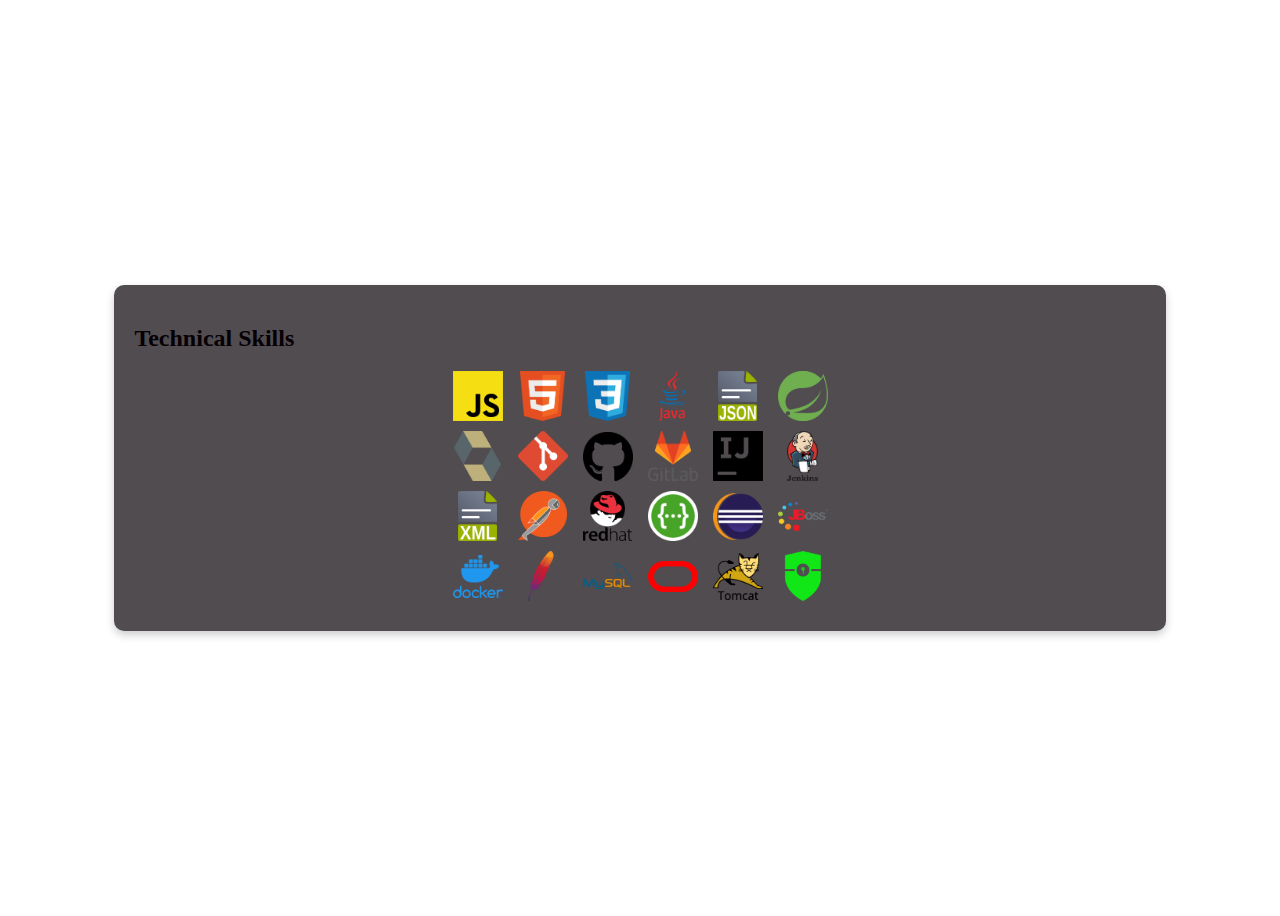
<file: sample.html>
<!DOCTYPE html>
<html lang="en">
<head>
  <meta charset="UTF-8">
  <meta name="viewport" content="width=device-width, initial-scale=1.0">
  <title>Technical Skills Card with Fading Tiles</title>
  <style>
   

    #techCard {
      display: flex;
      justify-content: center;
      align-items: center;
      min-height: 100vh;
    }

    .card1 {
      width: 80%;
      margin: auto;
      background-color: #fff;
      border-radius: 10px;
      box-shadow: 0 4px 8px rgba(0, 0, 0, 0.2);
      position: relative;
      overflow: hidden;
      padding: 20px;
    }

    .tile-container {
      display: grid;
      grid-template-columns: repeat(4, 1fr);
      grid-template-rows: repeat(4, 1fr);
      width: 100%;
      height: 100%;
      position: absolute;
      top: 0;
      left: 0;
      z-index: 0; /* Tiles behind content */
    }

    .tile {
      background-color: rgb(7, 0, 6);
      opacity: 0.7;
      animation: continuousFade 2s ease-in-out infinite;
      animation-delay: calc(var(--i) * 0.1s); /* Staggered delay */
    }

    .tile:nth-child(1) { --i: 1; }
    .tile:nth-child(2) { --i: 2; }
    .tile:nth-child(3) { --i: 3; }
    .tile:nth-child(4) { --i: 4; }
    .tile:nth-child(5) { --i: 5; }
    .tile:nth-child(6) { --i: 6; }
    .tile:nth-child(7) { --i: 7; }
    .tile:nth-child(8) { --i: 8; }
    .tile:nth-child(9) { --i: 9; }
    .tile:nth-child(10) { --i: 10; }
    .tile:nth-child(11) { --i: 11; }
    .tile:nth-child(12) { --i: 12; }
    .tile:nth-child(13) { --i: 13; }
    .tile:nth-child(14) { --i: 14; }
    .tile:nth-child(15) { --i: 15; }
    .tile:nth-child(16) { --i: 16; }

    @keyframes continuousFade {
      0% {
        opacity: 0.7;
        transform: scale(1);
      }
      50% {
        opacity: 0.2;
        transform: scale(0.95);
      }
      100% {
        opacity: 0.7;
        transform: scale(1);
      }
    }
    .dock, .dock1 {
      display: flex;
      justify-content: center;
      gap: 15px;
      margin: 10px 0;
      flex-wrap: wrap;
      z-index: 1; /* Above tiles */
      position: relative;
    }

    .dock img, .dock1 img {
      width: 50px;
      height: 50px;
      object-fit: contain;
    }
  </style>
</head>
<body>
  <section id="techCard">
    <div class="card1">
      <div class="tile-container">
        <div class="tile"></div>
        <div class="tile"></div>
        <div class="tile"></div>
        <div class="tile"></div>
        <div class="tile"></div>
        <div class="tile"></div>
        <div class="tile"></div>
        <div class="tile"></div>
        <div class="tile"></div>
        <div class="tile"></div>
        <div class="tile"></div>
        <div class="tile"></div>
        <div class="tile"></div>
        <div class="tile"></div>
        <div class="tile"></div>
        <div class="tile"></div>
      </div>
      <h2 class="exp">Technical Skills</h2>

      <p></p>
      <div class="dock">
        <img src="Resource/js.png" alt="JavaScript">
        <img src="Resource/html.png" alt="HTML">
        <img src="Resource/css.png" alt="CSS">
        <img src="Resource/java.png" alt="Java">
        <img src="Resource/json.png" alt="JSON">
        <img src="Resource/spring.png" alt="Spring">
      </div>
      <div class="dock">
        <img src="Resource/hibernate.png" alt="Hibernate">
        <img src="Resource/git.png" alt="Git">
        <img src="Resource/github.png" alt="GitHub">
        <img src="Resource/gitlab.png" alt="GitLab">
        <img src="Resource/intellijidea.png" alt="IntelliJ IDEA">
        <img src="Resource/jenkins.png" alt="Jenkins">
      </div>
      <div class="dock1">
        <img src="Resource/xml.png" alt="XML">
        <img src="Resource/postman.png" alt="Postman">
        <img src="Resource/redhat.png" alt="Red Hat">
        <img src="Resource/swagger.png" alt="Swagger">
        <img src="Resource/eclipse.png" alt="Eclipse">
        <img src="Resource/jboss.png" alt="JBoss">
      </div>
      <div class="dock1">
        <img src="Resource/docker.png" alt="Docker">
        <img src="Resource/maven.png" alt="Maven">
        <img src="Resource/mysql.png" alt="MySQL">
        <img src="Resource/oracle.png" alt="Oracle">
        <img src="Resource/tomcat.png" alt="Tomcat">
        <img src="Resource/springsecurity.png" alt="Spring Security">
      </div>
    </div>
  </section>
</body>
</html>
</file>
